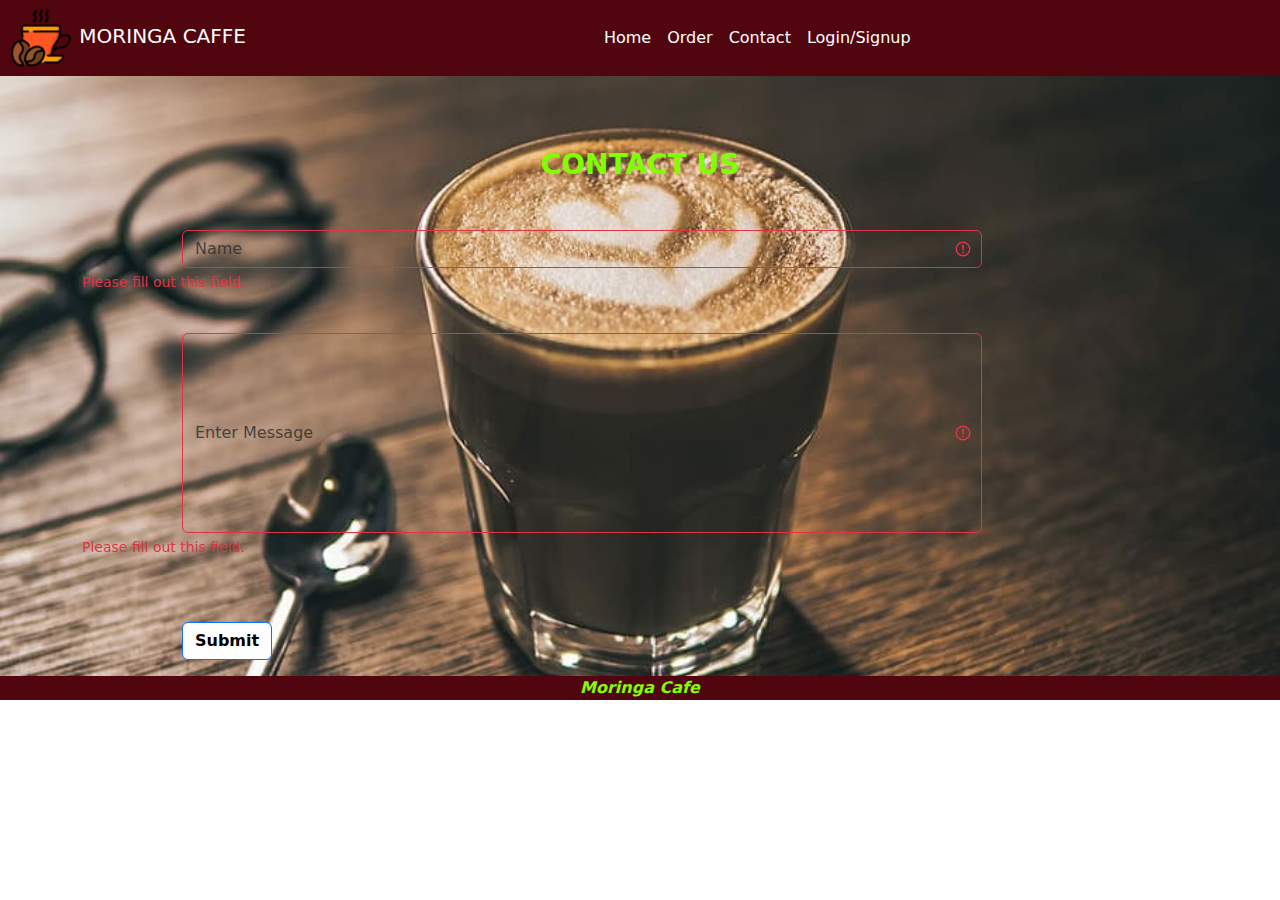
<file: contact.html>
<!DOCTYPE html>
<html lang="en">
<head>
    <meta charset="UTF-8">
    <meta http-equiv="X-UA-Compatible" content="IE=edge">
    <meta name="viewport" content="width=device-width, initial-scale=1.0">
    <!-- Latest compiled and minified CSS -->
<link href="https://cdn.jsdelivr.net/npm/bootstrap@5.1.3/dist/css/bootstrap.min.css" rel="stylesheet">

<!-- Latest compiled JavaScript -->
<script src="https://cdn.jsdelivr.net/npm/bootstrap@5.1.3/dist/js/bootstrap.bundle.min.js"></script>

<link rel="stylesheet" href="contact.css">

    <title>Document</title>
</head>
<body>
  <nav class="navbar navbar-expand-sm  justify-content-center" id="navre">
    <div class="logo d-flex">
      <div class="logo2">
        <img src="assets/coffee.png" alt="image">
      </div>
      <div class="logo3 mt-3 ms-2">
          <h5>MORINGA <span class="span">CAFFE</span></h5>
      </div>
    </div>
    <ul class="navbar-nav">
      <li class="nav-item">
        <a class="nav-link" href="index.html">Home</a>
      </li>
      <li class="nav-item">
        <a class="nav-link" href="order.html">Order</a>
      </li>
      <li class="nav-item">
        <a class="nav-link" href="contact.html">Contact</a>
      </li>
      <li class="nav-item">
        <a class="nav-link" href="form.html">Login/Signup</a>
      </li>
    </ul>
  </nav>
  
   
    <div class="container-fluid" id="container1">
      <div>

      </div>
        <br><br><br>
        <p class="h3" id="title">CONTACT US</p>
        <br>
        <div class="container mt-3">
            <form action="" class="was-validated">
              <div class="mb-3 mt-3">
                <input type="text" class="form-control" id="uname" placeholder="Name" name="uname" required>
                <div class="valid-feedback">Valid.</div>
                <div class="invalid-feedback">Please fill out this field.</div>
              </div>
              <br>
              <div class="mb-3">
                <input type="text" class="form-control" id="pwd" placeholder="Enter Message" name="pswd" required>
                <div class="valid-feedback">Valid.</div>
                <div class="invalid-feedback">Please fill out this field.</div>
              </div>
              <br><br>
            <button type="submit" class="btn btn-primary" id="buttoni">Submit</button>
            </form>
          </div>

    </div>

    <div class="container-fluid footer">
      <div id="footer">
        <p>Moringa Cafe</p>
      </div>
    </div>
    
</body>
<script   src="https://code.jquery.com/jquery-3.3.1.min.js"   integrity="sha256-FgpCb/KJQlLNfOu91ta32o/NMZxltwRo8QtmkMRdAu8="   crossorigin="anonymous"></script>
<script src="contact.js"></script>
</html>
</file>
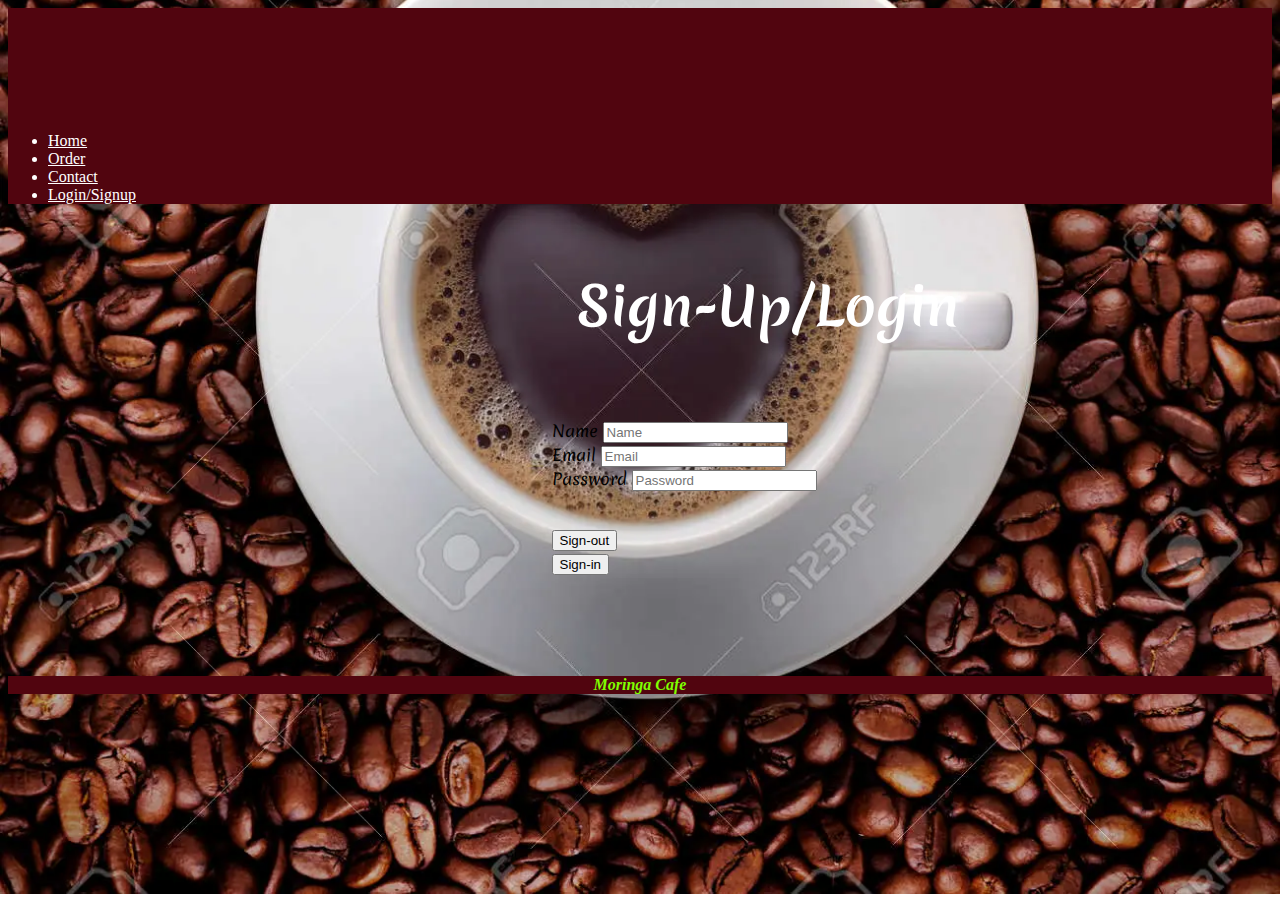
<file: form.html>
<!DOCTYPE html>
<html lang="en">
<head>
  <meta charset="UTF-8">
  <meta http-equiv="X-UA-Compatible" content="IE=edge">
  <meta name="viewport" content="width=device-width, initial-scale=1.0">
  <title>Document</title>
  <link href='https://fonts.googleapis.com/css?family=Merienda' rel='stylesheet'>
  <link href="https://cdn.jsdelivr.net/npm/bootstrap@5.1.3/dist/css/bootstrap.min.css" rel="stylesheet" integrity="sha384-1BmE4kWBq78iYhFldvKuhfTAU6auU8tT94WrHftjDbrCEXSU1oBoqyl2QvZ6jIW3" crossorigin="anonymous">
  <link rel="stylesheet" href="form.css">
  <link rel="stylesheet" href="contact.css">
</head>
<body>
  <nav class="navbar navbar-expand-sm  justify-content-center" id="navre">
		<div class="logo d-flex">
		  <div class="logo2">
			<img src="assets/coffee.png" alt="image">
		  </div>
		  <div class="logo3 mt-3 ms-2">
			  <h5>MORINGA <span class="span">CAFFE</span></h5>
		  </div>
		</div>
		<ul class="navbar-nav">
		  <li class="nav-item">
			<a class="nav-link" href="index.html">Home</a>
		  </li>
		  <li class="nav-item">
			<a class="nav-link" href="order.html">Order</a>
		  </li>
		  <li class="nav-item">
			<a class="nav-link" href="contact.html">Contact</a>
		  </li>
		  <li class="nav-item">
			<a class="nav-link" href="form.html">Login/Signup</a>
		  </li>
		</ul>
	  </nav>
  <div class="container-fluid" id="formi">
    <div class="h">
      <h2>Sign-Up/Login</h2>
     </div>
      <form class="row" id="row1">
       <div class="row">
        <div class="col-md-6">
          <label for="validationDefault01" class="form-label">Name</label>
          <input type="text" class="form-control" placeholder="Name" id="validationDefault01" required>
        </div>
       </div>
       <div class="row">
        <div class="col-md-6">
          <label for="validationDefault02" class="form-label">Email</label>
          <input type="email" class="form-control" id="validationDefault02" placeholder="Email" required>
        </div>
       </div>
       <div class="row">
        <div class="col-md-6">
          <label for="validationDefault03" class="form-label">Password</label>
          <input type="password" class="form-control" id="validationDefault03" placeholder="Password"required>
        </div>
       </div>
       <div class="row" id="row2">
        <div class="col-3">
          <button class="btn btn-primary" type="submit">Sign-out</button>
        </div>
        <div class="col-2">
          <button class="btn btn-primary" type="submit">Sign-in</button>
        </div>
       </div>
      </form>
  </div>
  <div class="container-fluid footer" id="last2">
    <div id="footer">
      <p>Moringa Cafe</p>
    </div>
    </div>
 
</body>
</html>
</file>
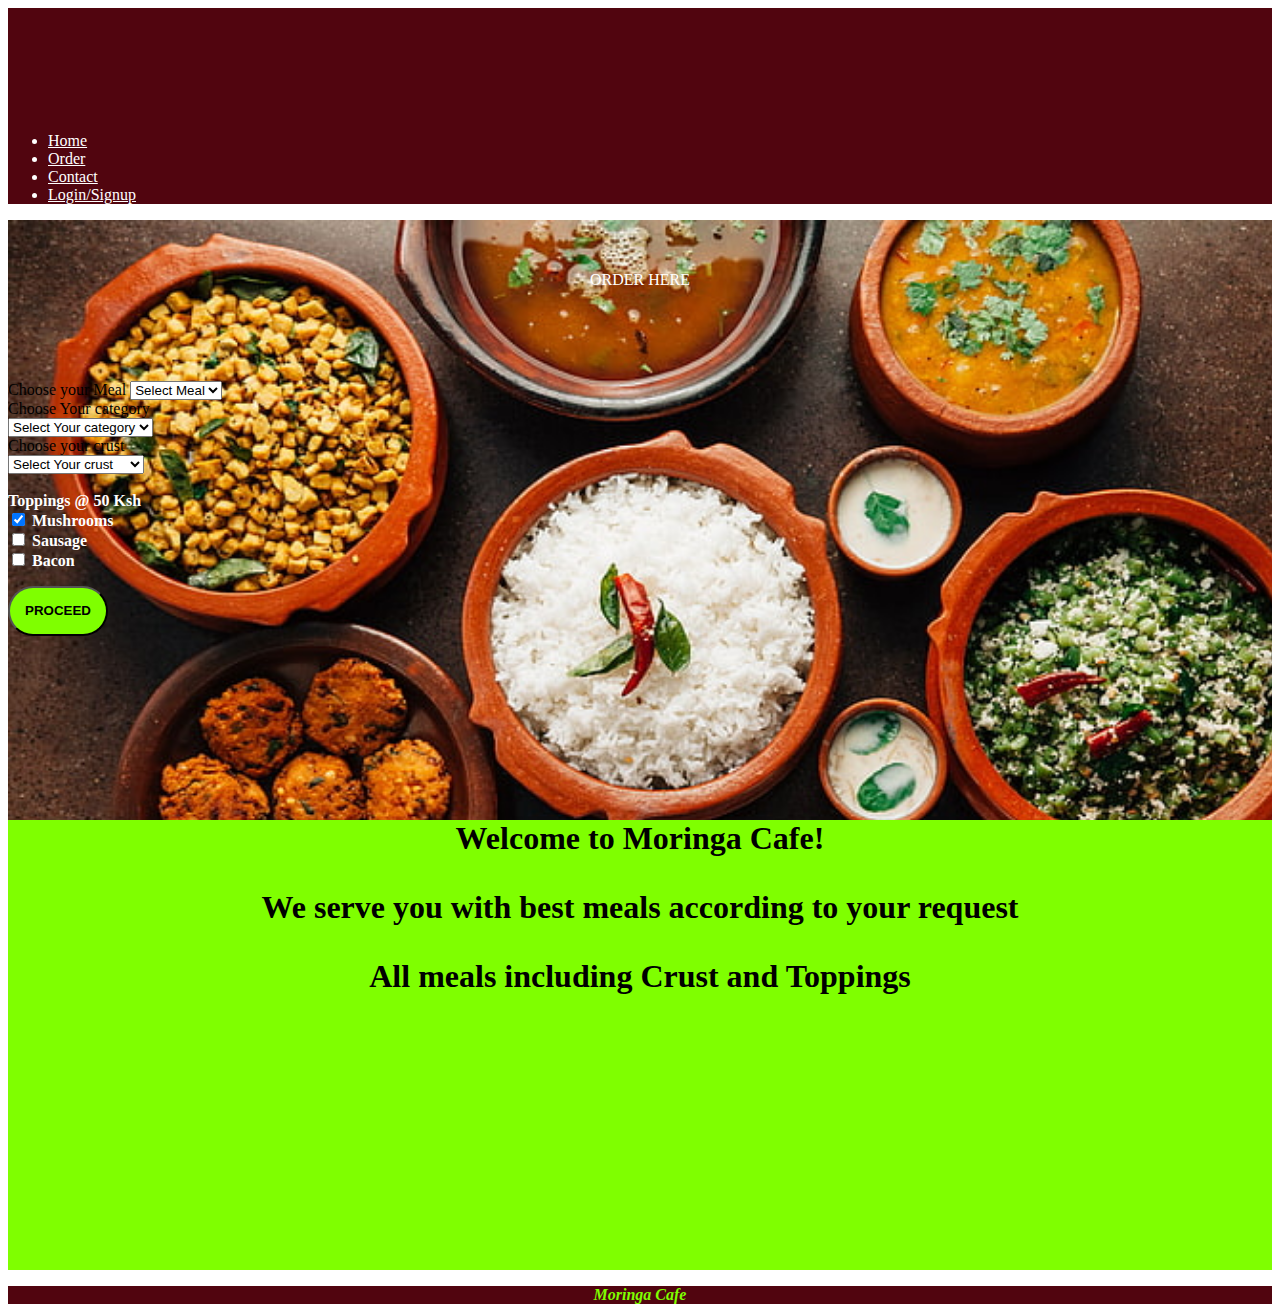
<file: order.html>
<!DOCTYPE html>
<html lang="en">
<head>
  <meta charset="UTF-8">
  <meta http-equiv="X-UA-Compatible" content="IE=edge">
  <meta name="viewport" content="width=device-width, initial-scale=1.0">
  <title>Moringa cafe</title>
  <link href="https://cdn.jsdelivr.net/npm/bootstrap@5.1.3/dist/css/bootstrap.min.css" rel="stylesheet" integrity="sha384-1BmE4kWBq78iYhFldvKuhfTAU6auU8tT94WrHftjDbrCEXSU1oBoqyl2QvZ6jIW3" crossorigin="anonymous">
  <link rel="stylesheet" href="order.css">
  <link rel="stylesheet" href="contact.css">
</head>
<body>
  <nav class="navbar navbar-expand-sm  justify-content-center" id="navre">
		<div class="logo d-flex">
		  <div class="logo2">
			<img src="assets/coffee.png" alt="image">
		  </div>
		  <div class="logo3 mt-3 ms-2">
			  <h5>MORINGA <span class="span">CAFFE</span></h5>
		  </div>
		</div>
		<ul class="navbar-nav">
		  <li class="nav-item">
			<a class="nav-link" href="index.html">Home</a>
		  </li>
		  <li class="nav-item">
			<a class="nav-link" href="order.html">Order</a>
		  </li>
		  <li class="nav-item">
			<a class="nav-link" href="contact.html">Contact</a>
		  </li>
		  <li class="nav-item">
			<a class="nav-link" href="form.html">Login/Signup</a>
		  </li>
		</ul>
	  </nav>
  <div class="container-fluid" id="order">
    <p class="h2">ORDER HERE</p>
    <div class="row">
      <div class="col-md-5" id="menu4">
        <div>
          <label for="select">Choose your Meal</label>
          <select class="form-select" id="name">
            <option value="0">Select Meal</option>
            <option value="Breakfast">Breakfast</option>
            <option value="Lunch">Lunch</option>
            <option value="Supper">Supper</option>
          </select><br>   
        </div>

        <div>
          <label for="select">Choose Your category</label> <br>
          <select class="form-select" id="size">
            <option value="0">Select Your category</option>
            <option value="VVIP">VVIP @ 1500ksh</option>
            <option value="VIP">VIP @ 900ksh</option>
            <option value="Regular">Regular @ 700ksh</option>
          </select> <br>
        </div>

        <div>
          <label for="crust">Choose your crust</label> <br>
          <select class="form-select" id="crust">
            <option value="0">Select Your crust</option>
            <option value="Crispy">Crispy @ 250ksh</option>
            <option value="Crunchy">Crunchy @ 150ksh</option>
            <option value="Gluten">Gluten @ 200ksh</option>
          </select> <br>
        </div>
        <br>
                    
        <label for="Toppings" id="tops">Toppings @ 50 Ksh</label><br>
         <div class="form-check">
            <input type="checkbox" class="form-check-input" id="Mushrooms" name="topping" value="Mushrooms" checked>
            <label class="form-check-label" for="Mushrooms">Mushrooms</label>
         </div>
         <div class="form-check">
            <input type="checkbox" class="form-check-input" id="Sausage" name="topping" value="Sausage">
            <label class="form-check-label" for="Sausage">Sausage</label>
         </div>
         <div class="form-check">
           <input type="checkbox" class="form-check-input" id="Bacon" name="topping" value="Bacon">
           <label class="form-check-label" for="Bacon">Bacon</label>
         </div> <br><br>
        <button type="submit" id="btn1">PROCEED</button>
     </div>
     <div class="col-md-7" id="menu1">
       <div id="row1">
         <br>
         <p id="p1">You have ordered meals below:</p>
         <div class="container">
          <table class="table table-hover" id="table1">
            <thead>
              <tr>
                <th>Breakfast</th>
                <th>Category</th>
                <th>Crust</th>
                <th>Topping</th>
                <th>Total</th>
              </tr>
            </thead>
            <tbody>
              <tr>
                <td id="breakfast"></td>
                <td id="category"></td>
                <td id="crust"></td>
                <td id="topping"></td>
                <td id="total"></td>
              </tr>
            </tbody>
          </table>
          <p id="mealtotal"></p>
          <p id="totalbill"></p>
          <p id="addedprice">Delivery charge 250 ksh</p>
          <p id="finalmessage"></p>
          <button id="btn2">ADD ORDER</button>
          <button id="btn3">CHECKOUT</button>
         </div>
       </div>
       <div class="menu2">
         <p>Thank you for using our services</p>
         <p>Your Bill is:</p>
         <p></p>
       </div>
       <div id="information">
        <p>Welcome to Moringa Cafe!</p>
        <p>We serve you with best meals according to your request</p>
        <p>All meals including Crust and Toppings</p>
       </div>
       <div class="delivery">
        <form action="">
          <input type="text" id="name" class="form-control mb-3" placeholder="Name">
          <input type="text" id="phone" class="form-control mb-3" placeholder="Phone number">
          <input type="text" id="location" class="form-control mb-3" placeholder="Delivery locality">
        </form>
        
    </div>
     <button id="btn4">DELIVERY</button>
     <button id="btn5">SUBMIT</button>
     </div>
  </div>

  <div class="container-fluid footer" id="foota" >
    <div id="footer">
      <p>Moringa Cafe</p>
    </div>
    </div>
  
  <script src="https://ajax.googleapis.com/ajax/libs/jquery/3.4.1/jquery.min.js"></script>
  <script src="https://maxcdn.bootstrapcdn.com/bootstrap/4.3.1/js/bootstrap.min.js"></script>
  <script src="order.js"></script>
</body>
</html>
</file>
<file: contact.css>
#uname{
    width: 800px;
    margin-left: 100px;
    background-color: transparent;
}
#pwd{
    width: 800px;
    margin-left: 100px;
    height: 200px;
    background-color: transparent;
}
#buttoni{
    margin-left: 100px;
    background-color: #fff;
    color: black;
    font-weight: bold;
}
#title{
    text-align: center;
    font-weight: bold;
    color: chartreuse;
    
}
#container1{
    height: 600px;
    background-image: url(images1g/coffee-latte-cappuccino-coffee-shop.jpg);
    background-repeat: no-repeat;
    background-position: center;
    background-size: cover;
}
.footer{
    text-align: center;
    font-style: italic;
    color: chartreuse;
    font-weight: bold;
    background-color: #51050F;
}
#navre{
    background-color: #51050F;
    color: white;
}
.nav-item a{
    color: white;
    
}
.nav-item a:hover{
    color: chartreuse;
}
.logo2, .logo3{
 position: relative;
 left: -350px;


}
.logo2 img{
 height: 60px;
 width: 60px;
}
.logo3 h5{
    font-style: normal;
}
</file>
<file: form.css>
body{
  background-image: url('images/74426060-coffee-lover-sign-black-coffee-cup-on-top-pile-of-raw-brown-coffee-beans-with-heart-shape-love-symbo.webp');
  background-size:cover;
  background-repeat: no-repeat;
  
  background-position: center;
}
.h{
  color:white;
  margin-left: 45%;
  margin-top: 5%;
  font-size: 35px;
  font-family: 'merienda';
}
#row1{
  margin-left: 43%;
  margin-top: 6%;
  font-family: 'merienda';
}
#row2{
  margin-top: 5%;
  font-family: 'merienda';
}
#fomi{
  height: 500px;
}
#last2{
  position: relative;
  top: 85px;
}
</file>
<file: order.css>
#order{
  height: 103vh;
  background-image: url(images/cuisine-food-india-indian-wallpaper-preview.jpg);
  background-repeat: no-repeat;
  background-size:cover;
}
.h2{
  color: white;
  text-align: center;
  padding-bottom: 6%;
  padding-top: 4%;
}
.form-label{
  color: white;
  font-weight: bold;
  font-size: x-large;
}
#btn1,#btn2,#btn3,#btn4,#btn5{
  background-color:chartreuse ;
  width: 100px;
  height: 50px;
  font-weight: bold;
  border-radius: 30px;
}
#btn1:hover,#btn2:hover,#btn3:hover,#btn4:hover,#btn5:hover{
  background-color: #632626;
  color:#fff;
}
#menu1{
  background-color:chartreuse;
  height: 450px;
}
#p1{
  color:black;
  font-weight: bold;
  font-size: 1.5rem;
}
#row1{
  display: none;
}
.menu2{
  display: none;
}
#menu4{
  height: 250;
}
.form-check-label,#tops{
  color:white;
  font-weight: bold;
}
#information{
  text-align: center;
  font-size: xx-large;
  margin-top: 13%;
  font-weight: bold;
}
.delivery{
  display: none;
}
#btn4,#btn5{
  display: none;
}
#finalmessage{
  font-size: xx-large;
  margin-top: 11%;
}
#btn1{
  position: relative;
  top: -20px;
}
#foota{
  width: 100%;
}
</file>
